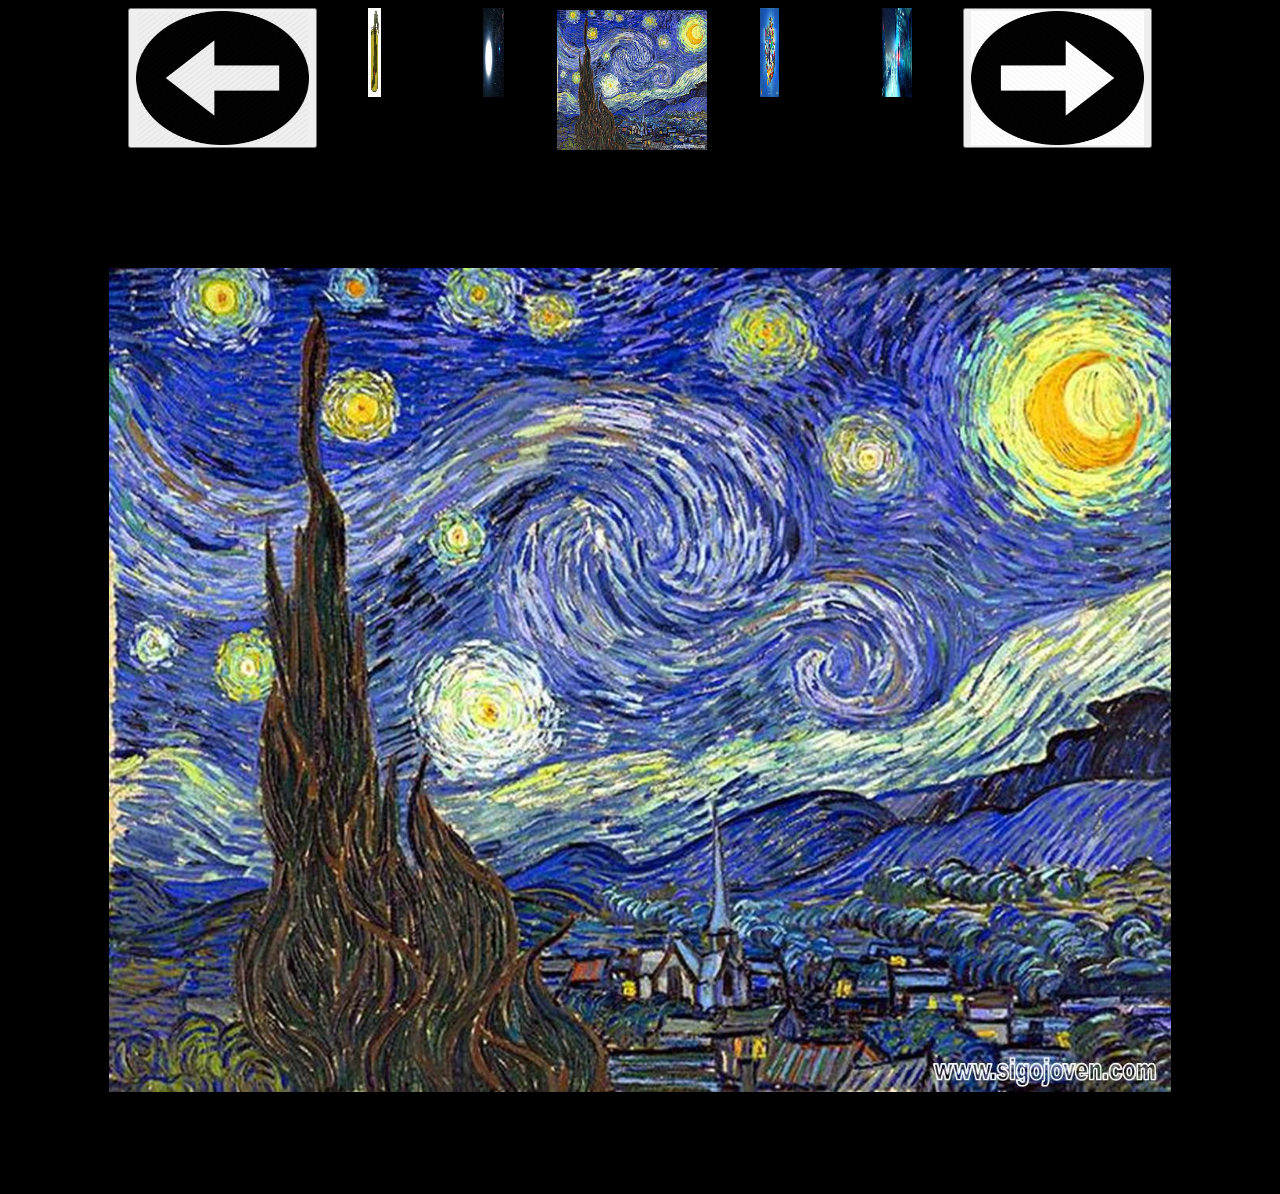
<file: index.html>
<!DOCTYPE html>
<html>
<head>
	<title>image slider</title>
	<link rel="stylesheet" type="text/css" href="style.css">
</head>
<body>
	<div class="container">
		<div class="carousel">
			<button type="button" id="leftButton" onclick="plusDivs(-1)"><img src="left-arrow.png"></button>

			<div class="imagen1">
				<img id="img1" src="1.jpg" onclick="plusDivs(-2)">
			</div>
			<div class="imagen2" >
				<img id="img2" src="2.jpg" onclick="plusDivs(-1)">
			</div>
			<div class="imagenMid">
				<img id="img3" src="3.jpg" onclick="plusDivs(0)">
			</div>
			<div class="imagen4">
				<img id="img4" src="4.jpg" onclick="plusDivs(1)">
			</div>
			<div class="imagen5">
				<img id="img5" src="5.jpg" onclick="plusDivs(2)">
			</div>
			<button type="button" id="rightButton" onclick="plusDivs(1)"><img src="right-arrow.png"></button>
		</div>
	</div>
	<div class="Portrait">
		<img id="imagenGrande" src="">
	</div>


	<script src="carousel.js"></script>
</body>
</html>
</file>
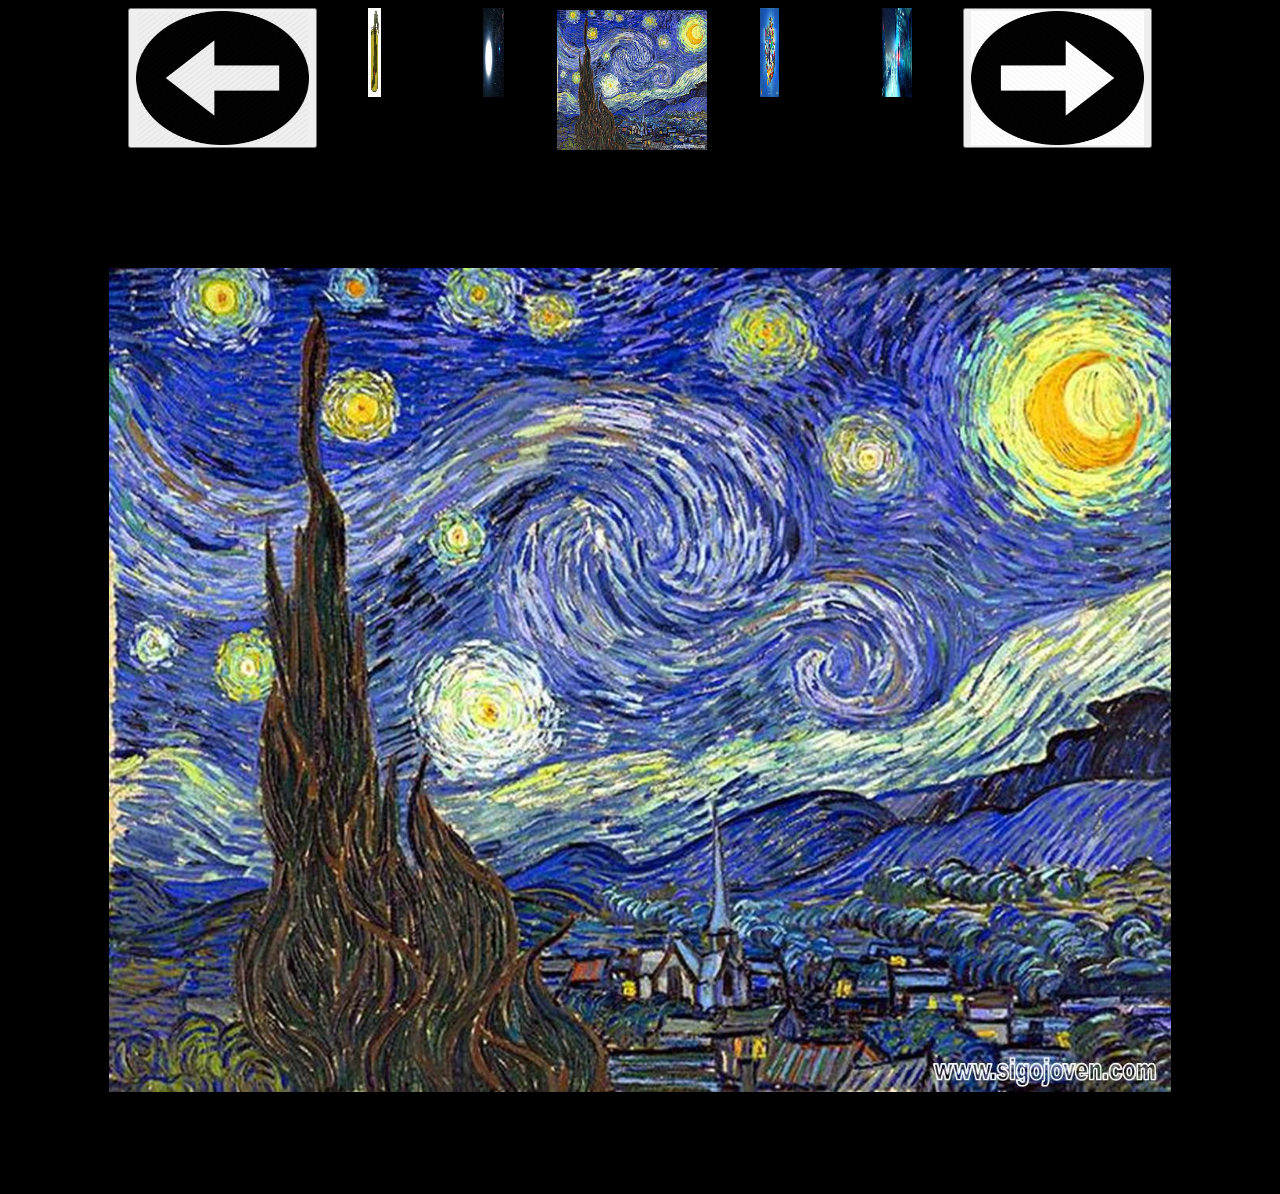
<file: Gallery.html>
<!DOCTYPE html>
<html>
<head>
	<title>image slider</title>
	<link rel="stylesheet" type="text/css" href="style.css">
</head>
<body>
	<div class="container">
		<div class="carousel">
			<button type="button" id="leftButton" onclick="plusDivs(-1)"><img src="left-arrow.png"></button>

			<div class="imagen1">
				<img id="img1" src="1.jpg" onclick="plusDivs(-2)">
			</div>
			<div class="imagen2" >
				<img id="img2" src="2.jpg" onclick="plusDivs(-1)">
			</div>
			<div class="imagenMid">
				<img id="img3" src="3.jpg" onclick="plusDivs(0)">
			</div>
			<div class="imagen4">
				<img id="img4" src="4.jpg" onclick="plusDivs(1)">
			</div>
			<div class="imagen5">
				<img id="img5" src="5.jpg" onclick="plusDivs(2)">
			</div>
			<button type="button" id="rightButton" onclick="plusDivs(1)"><img src="right-arrow.png"></button>
		</div>
	</div>
	<div class="Portrait">
		<img id="imagenGrande" src="">
	</div>


	<script src="carousel.js"></script>
</body>
</html>
</file>
<file: style.css>
body{
	background-color: black;
}

div{
	display: flex;
	margin-bottom: 5%;
	margin-left: 5%;
	margin-right: 5%;
}

img{
	width: 100%;
	height: 100%;
}

.container{
	display: flex;
	flex-direction: row;
	justify-content: space-between;
}

.Portrait{
	margin-right: 8%;
	margin-left: 8%;
	margin-bottom: 8%;
}

button{
	display: flex;
	width: 100%;
	height: 100%;
	font-size: 30px;
}

.imagenMid{
	margin: 2px;
	max-height: 150px;
 	max-width: 150px;
	width: 100%;
	height: 100%;
}

 .imagen2  .imagen4 .imagen1 .imagen5{
 	max-height: 100px;
 	max-width: 100px;
	width: 20%;
	height: 20%;
}
</file>
